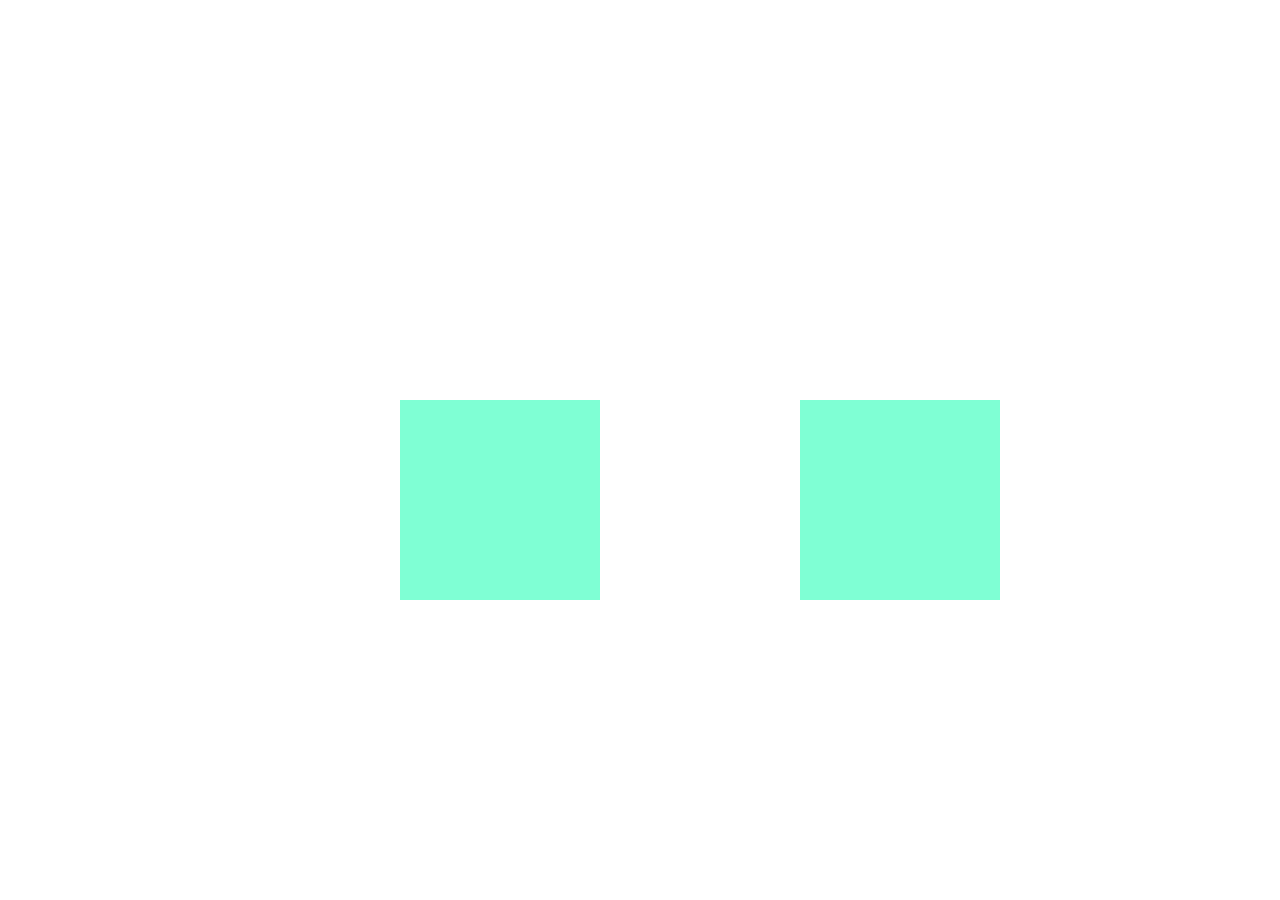
<file: CCL tutorial Gohai/index.html>
<!DOCTYPE html>
<html lang="en">
  <head>
    <meta charset="utf-8" />
    <meta name="viewport" content="width=device-width, initial-scale=1.0">

    <title>Sketch</title>

    <link rel="stylesheet" type="text/css" href="style.css">

    <script src="libraries/p5.min.js"></script>
    <script src="libraries/p5.sound.min.js"></script>
  </head>

  <body>
    <div id="stage">
      
      <div class="obstacle" style="left: 400px;"></div>
      <div class="obstacle" style="left: 800px;"></div>
      <div id="canvas-container"></div>
    </div>
    <script src="sketch.js"></script>
  </body>
</html>
</file>
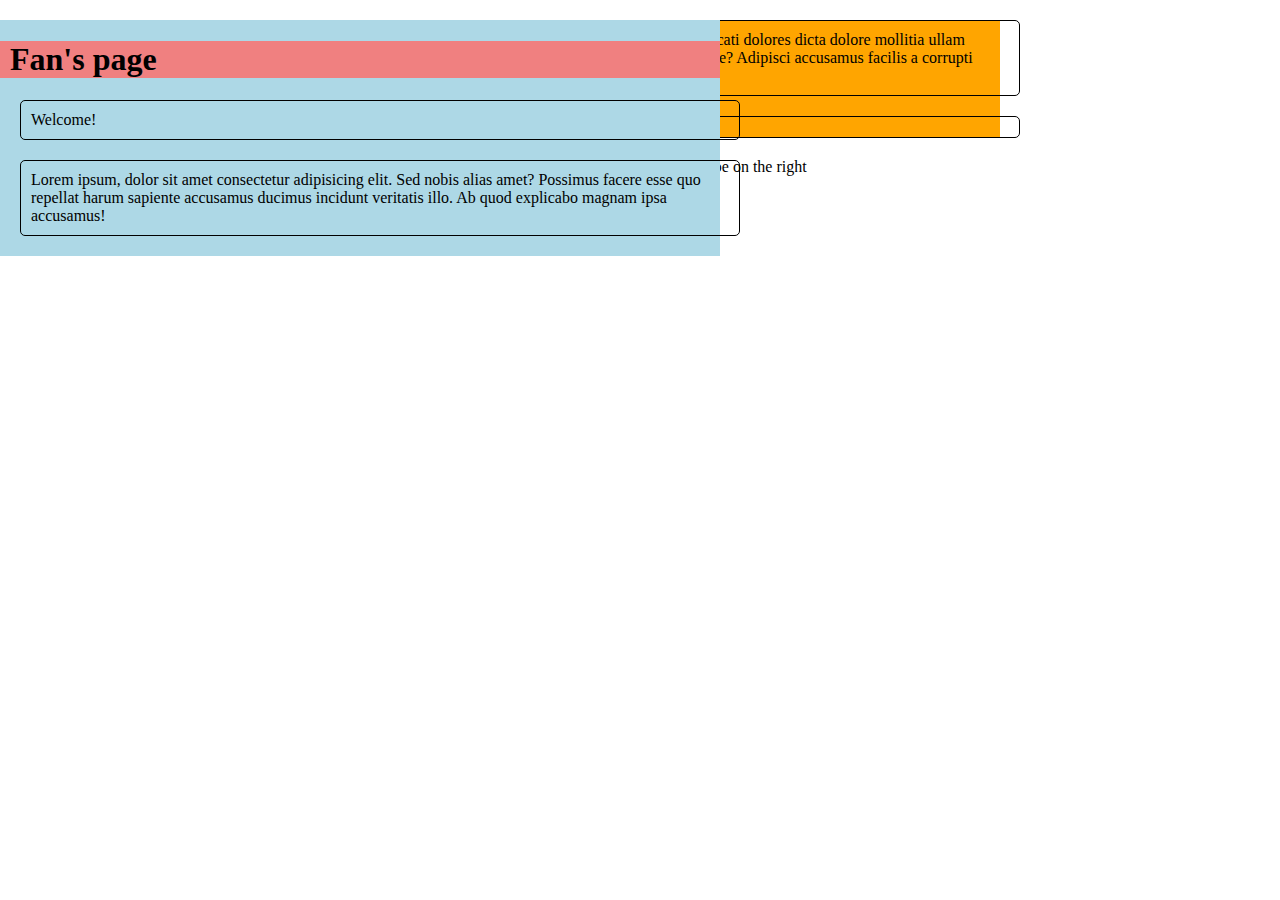
<file: inclassExericise4.14/index.html>
<!DOCTYPE html>
<html lang="en">
<head>
    <meta charset="UTF-8">
    <meta http-equiv="X-UA-Compatible" content="IE=edge">
    <meta name="viewport" content="width=device-width, initial-scale=1.0">
    <title>Fan's website</title>
    <style>
        *{
            box-sizing: border-box;
        }
        body{
            margin:0;
        }
      
        #container1{
            position:fixed;
            width: 720px;
            margin:0 auto;
            background-color: lightblue;
        }
        #container2{
            
            width: 720px;
            margin:0 auto;
            background-color: orange;
            
        }
        h1{
            padding-left: 10px;
            background-color: lightcoral;
        }
        p{
            padding: 10px;
            border: 1px solid black;
            border-radius: 5px;
            margin: 20px;
            width: 100%;
        }
        .column{
            width: 50%;
            float:left;
        }

    </style>
</head>
<body>
    <div id="container1" class="container">
        <h1>Fan's page</h1>
        <p>Welcome!</p>
        <p>Lorem ipsum, dolor sit amet consectetur adipisicing elit. Sed nobis alias amet? Possimus facere esse quo repellat harum sapiente accusamus ducimus incidunt veritatis illo. Ab quod explicabo magnam ipsa accusamus!</p>
    </div>

    <div id="container2" class="container">
        <p>
            Lorem ipsum dolor, sit amet consectetur adipisicing elit. Obcaecati dolores dicta dolore mollitia ullam aliquid distinctio ex ad voluptatum, nesciunt non sed quae itaque? Adipisci accusamus facilis a corrupti iusto!
        <p>
            <div class="column">
                this should be on the left
            </div>
            <div class="column">
                this should be on the right
            </div>

    </div>
    
</body>
</html>
</file>
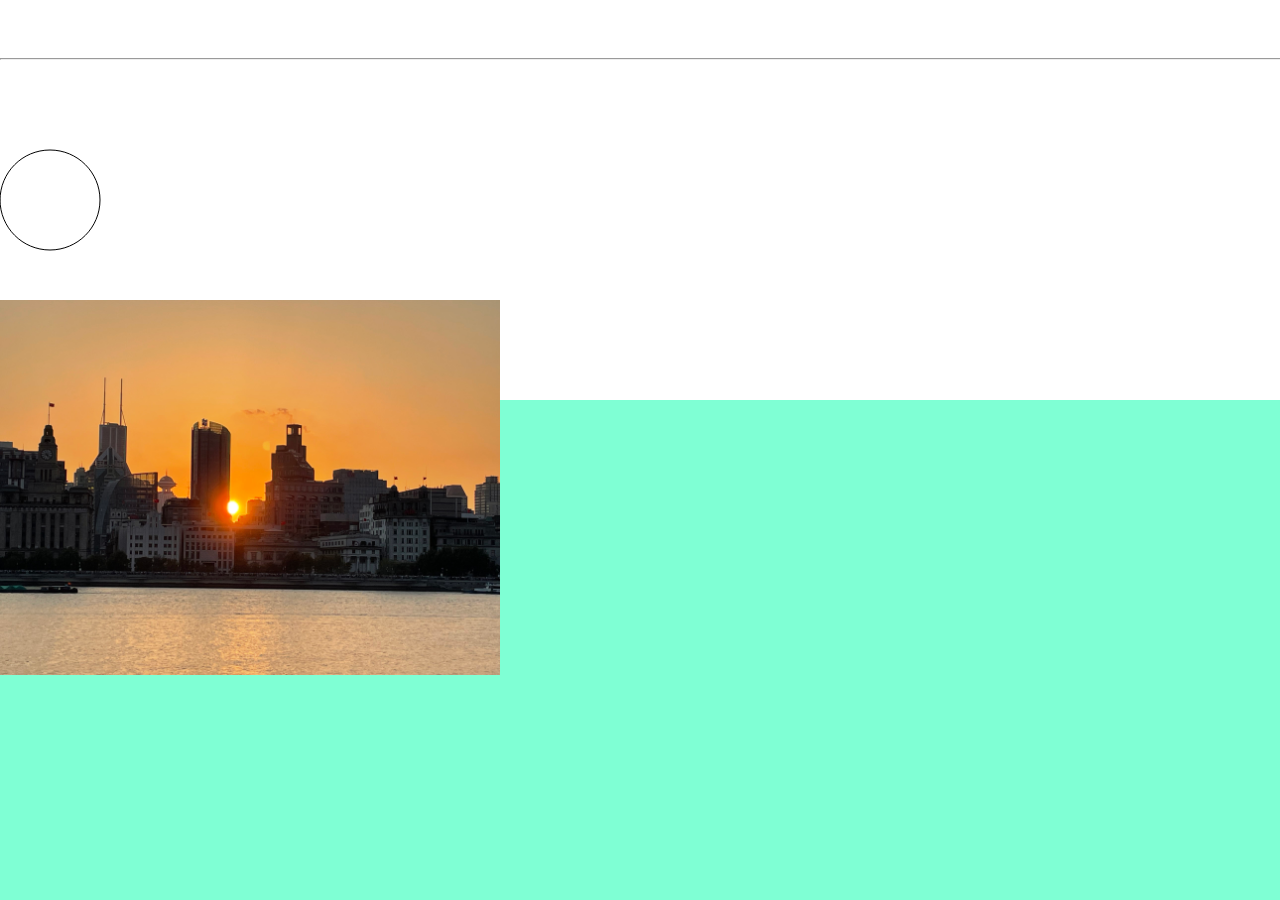
<file: project b prototype/index.html>
<!DOCTYPE html>
<html lang="en">
  <head>
    <meta charset="utf-8" />
    <meta name="viewport" content="width=device-width, initial-scale=1.0">

    <title>Sketch</title>

    <link rel="stylesheet" type="text/css" href="style.css">

    <script src="libraries/p5.min.js"></script>
    <script src="libraries/p5.sound.min.js"></script>
  </head>

  <body>
    <div id="stage">
     
      <div id="container"></div>
      <img src="images/mapsunset.jpeg" class="spots" width="500">
      <div id="road">
     
        <hr>
      </div>
    </div>
    <script src="sketch.js"></script>
  </body>
</html>
</file>
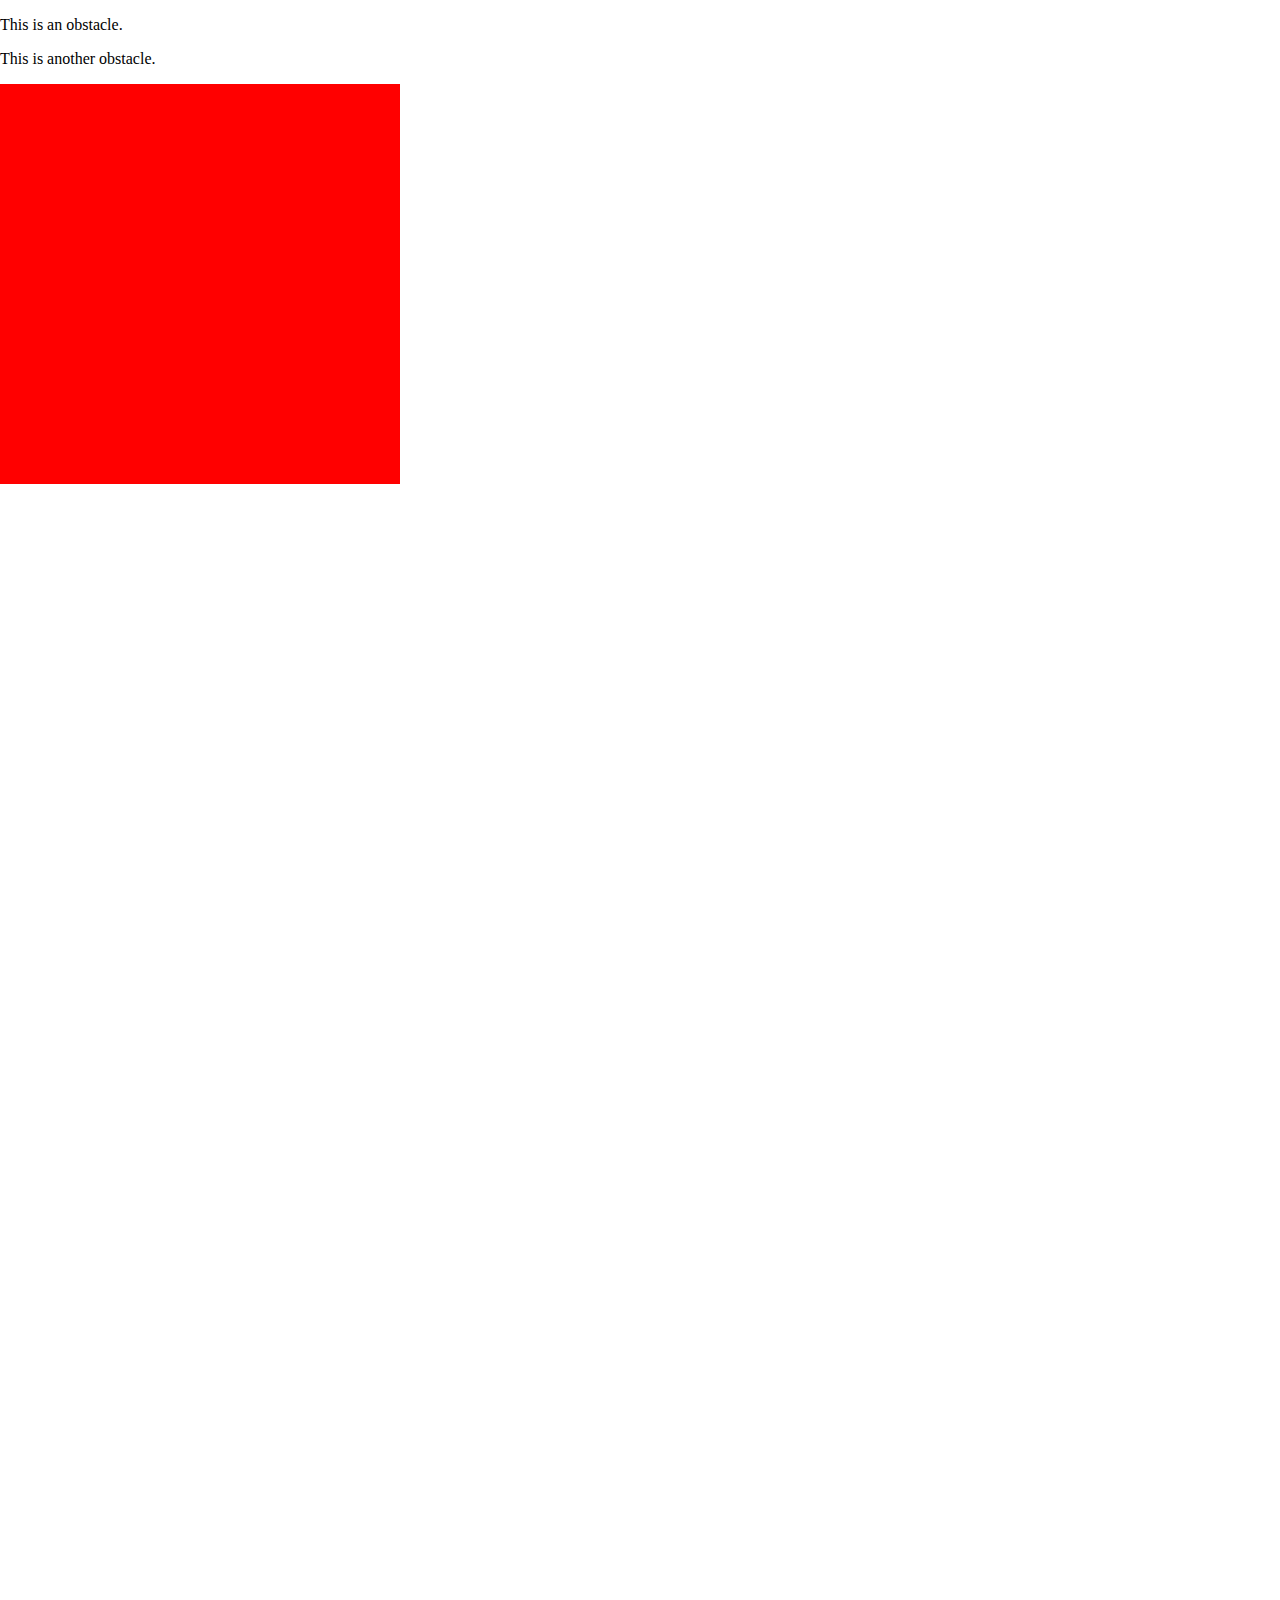
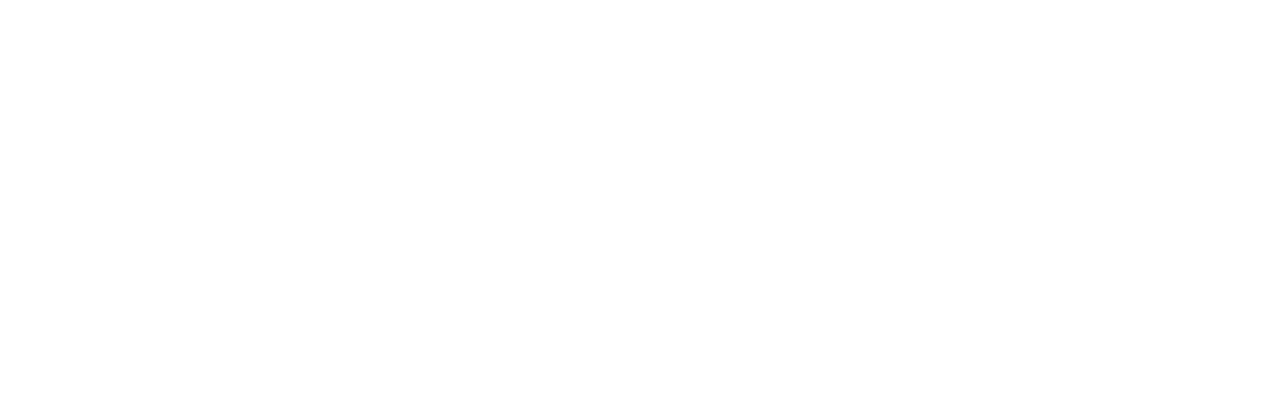
<file: sketchgallery/CCL tutorial (gottfried)/index.html>
<!DOCTYPE html>
<html lang="en">
  <head>
    <meta charset="utf-8" />
    <meta name="viewport" content="width=device-width, initial-scale=1.0">

    <title>Sketch</title>

    <link rel="stylesheet" type="text/css" href="style.css">

    <script src="libraries/p5.min.js"></script>
    <script src="libraries/p5.sound.min.js"></script>
  </head>

  <body>
    <script src="sketch.js"></script>
    <p class="obstacle">
      This is an obstacle.
    </p>
    <p class="obstacle">
      This is another obstacle.
    </p>
  </body>
</html>
</file>
<file: CCL tutorial Gohai/style.css>
html, body {
  margin: 0;
  padding: 0;
}

canvas {
  display: block;
}

#stage{
position:relative;
width:3000px;
height: 600px;
}

#canvas-container{
  position: fixed;


}

.obstacle{
  position:absolute;
  bottom:0px;
  width: 200px;
  height:200px;
  background-color: aquamarine;
}
</file>
<file: project b prototype/style.css>
html, body {
  margin: 0;
  padding: 0;
  background-color: aquamarine;
}

canvas {
  
  display: block;
}

#stage{
  position:relative;
  width:3000px;
  height:200px;
}
#road{
  position:absolute;
  padding-top: 50px;
}

#container{
  padding-top: 0px;
  position:fixed;
}

.spots{
  position:absolute;
  top:300px ;
}

hr{
  width:3000px;
}
</file>
<file: sketchgallery/CCL tutorial (gottfried)/style.css>
html, body {
  margin: 0;
  padding: 0;
}
body{
  height:2000px;
  
}

canvas {
  display: block;
  position:fixed;
}
</file>
